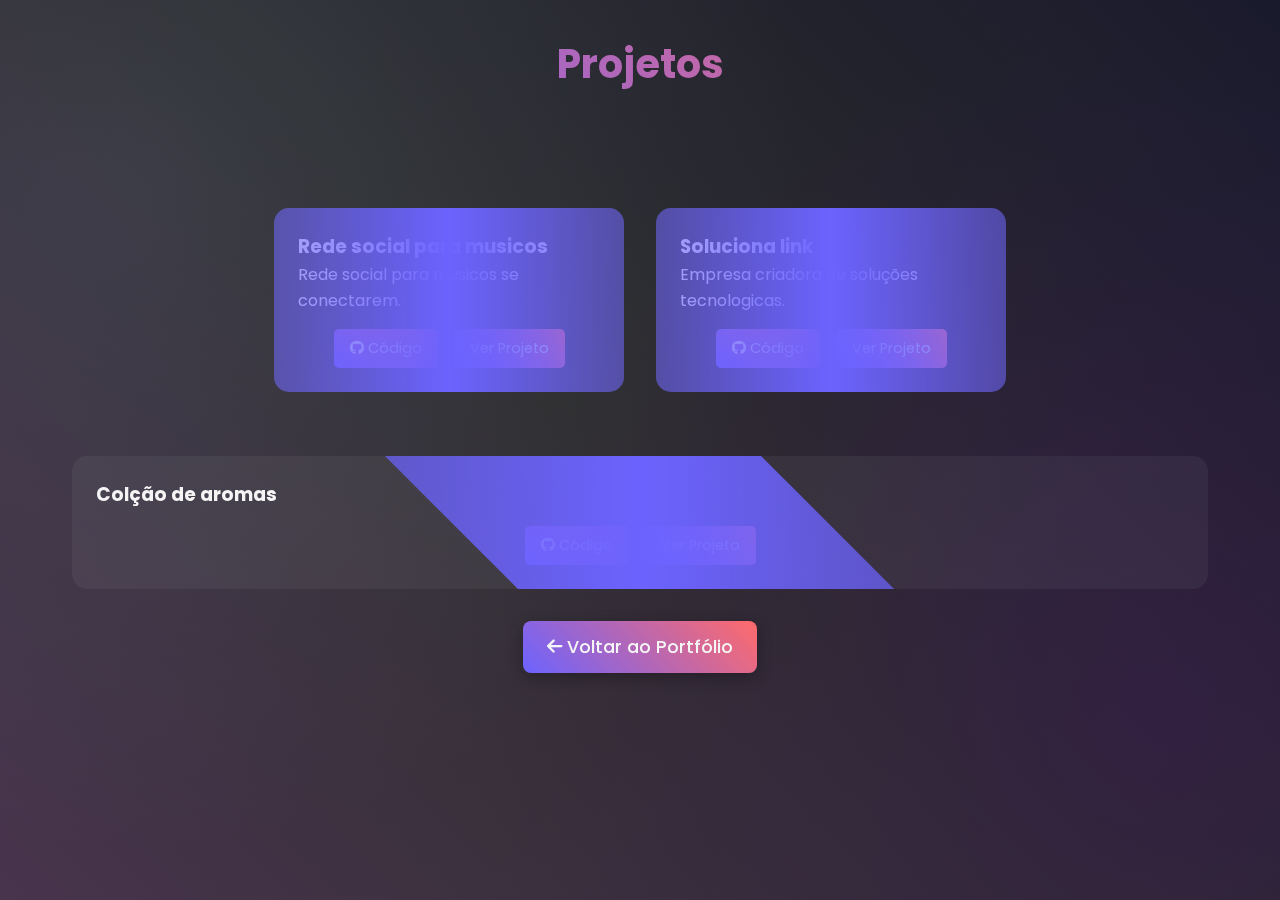
<file: demos.html>
<!DOCTYPE html>
<html lang="pt-BR">
<head>
    <meta charset="UTF-8">
    <meta name="viewport" content="width=device-width, initial-scale=1.0">
    <title>Demonstrações - Eric de Souza</title>
    <link href="https://fonts.googleapis.com/css2?family=Poppins:wght@300;400;600&display=swap" rel="stylesheet">
    <link rel="stylesheet" href="style.css">
    <link rel="stylesheet" href="https://cdnjs.cloudflare.com/ajax/libs/font-awesome/6.4.0/css/all.min.css">
</head>
<body>
    <section class="container">
        <h2>Projetos</h2>
        <div class="projects-grid">
            <div class="project-card">
                <h3>Rede social para musicos</h3>
                <p>Rede social para musicos se conectarem.</p>
                <div class="project-links">
                    <a href="https://github.com/Erickizz/elance" target="_blank"><i class="fab fa-github"></i> Código</a>
                    <a href="https://erickizz.github.io/elance/" target="_blank">Ver Projeto</a>
                </div>
            </div>

            <div class="project-card">
                <h3>Soluciona link</h3>
                <p>Empresa criadora de soluções tecnologicas.</p>
                <div class="project-links">
                    <a href="https://github.com/Erickizz/Soluciona-Link" target="_blank"><i class="fab fa-github"></i> Código</a>
                    <a href="https://erickizz.github.io/Soluciona-Link/index.html" target="_blank">Ver Projeto</a>
                </div>
                </div>
              
            </div>
            
            <div class="project-card">
                    <h3>Colção de aromas</h3>
 <div class="project-links">
                    <a href="https://github.com/Erickizz/colecao-aromas" target="_blank"><i class="fab fa-github"></i> Código</a>
                    <a href="https://erickizz.github.io/colecao-aromas/index.html" target="_blank">Ver Projeto</a>
                </div>
          
            
            </div>

           
        </div>
     <div style="text-align: center; margin-top: 2rem;">
    <a href="index.html" class="btn-voltar">
        <i class="fas fa-arrow-left"></i> Voltar ao Portfólio
    </a>
</div>

    </section>
</body>

</html>
</file>
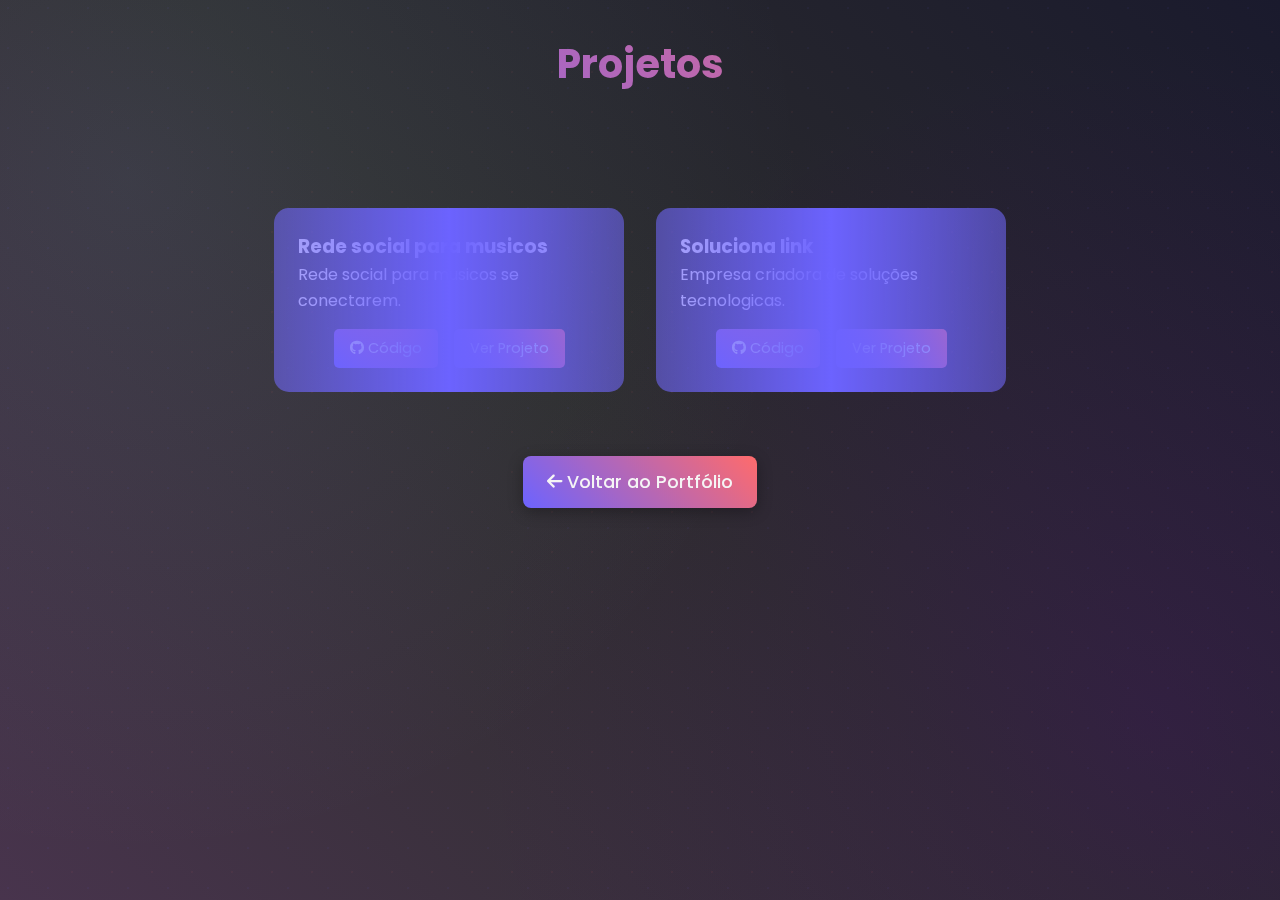
<file: git/demos.html>
<!DOCTYPE html>
<html lang="pt-BR">
<head>
    <meta charset="UTF-8">
    <meta name="viewport" content="width=device-width, initial-scale=1.0">
    <title>Demonstrações - Pedro Henrique</title>
    <link href="https://fonts.googleapis.com/css2?family=Poppins:wght@300;400;600&display=swap" rel="stylesheet">
    <link rel="stylesheet" href="style.css">
    <link rel="stylesheet" href="https://cdnjs.cloudflare.com/ajax/libs/font-awesome/6.4.0/css/all.min.css">
</head>
<body>
    <section class="container">
        <h2>Projetos</h2>
        <div class="projects-grid">
            <div class="project-card">
                <h3>Rede social para musicos</h3>
                <p>Rede social para musicos se conectarem.</p>
                <div class="project-links">
                    <a href="https://github.com/Erickizz/elance" target="_blank"><i class="fab fa-github"></i> Código</a>
                    <a href="https://erickizz.github.io/elance/" target="_blank">Ver Projeto</a>
                </div>
            </div>

            <div class="project-card">
                <h3>Soluciona link</h3>
                <p>Empresa criadora de soluções tecnologicas.</p>
                <div class="project-links">
                    <a href="https://github.com/Erickizz/Soluciona-Link" target="_blank"><i class="fab fa-github"></i> Código</a>
                    <a href="https://erickizz.github.io/Soluciona-Link/index.html" target="_blank">Ver Projeto</a>
                </div>
            </div>

          
            
            </div>

           
        </div>
     <div style="text-align: center; margin-top: 2rem;">
    <a href="index.html" class="btn-voltar">
        <i class="fas fa-arrow-left"></i> Voltar ao Portfólio
    </a>
</div>

    </section>
</body>
</html>
</file>
<file: style.css>
* {
    margin: 0;
    padding: 0;
    box-sizing: border-box;
    font-family: 'Poppins', sans-serif;
}

:root {
    --cor-primaria: #0f0f0f;
    --cor-secundaria: #f5f5f5;
    --cor-destaque: #6c63ff;
    --cor-destaque2: #ff6b6b;
}

body {
    background: 
        radial-gradient(circle at 10% 20%, rgba(143, 182, 241, 0.1) 0%, transparent 50%),
        radial-gradient(circle at 90% 80%, rgba(73, 11, 114, 0.288) 0%, transparent 50%),
        linear-gradient(45deg, #48344d, #2d2d2d, #1a1a2d);
    color: var(--cor-secundaria);
    line-height: 1.6;
    overflow-x: hidden;
    min-height: 100vh;
    position: relative;
}

body::before {
    content: '';
    position: fixed;
    top: 0;
    left: 0;
    width: 100vw;
    height: 100vh;
    background: 
        radial-gradient(circle at 20% 20%, rgba(108, 99, 255, 0.05) 1px, transparent 1px),
        radial-gradient(circle at 80% 80%, rgba(255, 107, 107, 0.05) 1px, transparent 1px);
    background-size: 40px 40px;
    z-index: -1;
    pointer-events: none;
    animation: particles 20s linear infinite;
}

@keyframes particles {
    0% { background-position: 0 0, 0 0; }
    100% { background-position: 40px 40px, 40px 40px; }
}

.container {
    max-width: 1200px;
    margin: 0 auto;
    padding: 2rem;
}

h2 {
    text-align: center;
    margin-bottom: 3rem;
    font-size: 2.5rem;
    background: linear-gradient(45deg, var(--cor-destaque), var(--cor-destaque2));
    -webkit-background-clip: text;
    -webkit-text-fill-color: transparent;
    position: relative;
    display: inline-block;
    width: 100%;
}

.hero {
    min-height: 100vh;
    display: flex;
    align-items: center;
    justify-content: center;
    text-align: center;
    position: relative;
    padding: 2rem;
}

.hero h1 {
    font-size: 4rem;
    margin-bottom: 1rem;
    background: linear-gradient(45deg, var(--cor-destaque), var(--cor-destaque2));
    -webkit-background-clip: text;
    -webkit-text-fill-color: transparent;
    animation: float 3s ease-in-out infinite;
    letter-spacing: 2px;
}

@keyframes float {
    0%, 100% { transform: translateY(0); }
    50% { transform: translateY(-10px); }
}

.hero p {
    font-size: 1.5rem;
    margin: 1.5rem 0;
    color: rgba(245, 245, 245, 0.9);
    position: relative;
    display: inline-block;
    animation: fadeInUp 0.8s ease-out;
}

.hero p::after {
    content: '';
    position: absolute;
    bottom: -5px;
    left: 50%;
    transform: translateX(-50%);
    width: 60%;
    height: 2px;
    background: linear-gradient(90deg, transparent, var(--cor-destaque), transparent);
}

@keyframes fadeInUp {
    from { opacity: 0; transform: translateY(20px); }
    to { opacity: 1; transform: translateY(0); }
}

.skills-container {
    display: flex;
    flex-wrap: wrap;
    gap: 2rem;
    justify-content: center;
    margin: 3rem 0;
}

.skill-item {
    text-align: center;
    transition: all 0.3s;
    position: relative;
    padding: 1rem;
    background: rgba(255, 255, 255, 0.03);
    border-radius: 10px;
    backdrop-filter: blur(5px);
}

.skill-item:hover {
    transform: scale(1.1) rotate(3deg);
    background: rgba(108, 99, 255, 0.1);
    box-shadow: 0 0 15px rgba(108, 99, 255, 0.2);
}

.skill-item img {
    width: 70px;
    height: 70px;
    object-fit: contain;
    filter: drop-shadow(0 0 5px rgba(255, 255, 255, 0.1));
}

.projects-grid {
    display: grid;
    grid-template-columns: repeat(auto-fit, minmax(280px, 350px));
    gap: 2rem;
    margin: 4rem 0;
    justify-content: center;
}

.project-card {
    background: rgba(255, 255, 255, 0.05);
    border-radius: 15px;
    padding: 1.5rem;
    transition: all 0.3s;
    cursor: pointer;
    position: relative;
    overflow: hidden;
    max-width: 100%;
    width: 100%;
}

.project-card::before {
    content: '';
    position: absolute;
    top: -50%;
    left: -50%;
    width: 200%;
    height: 200%;
    background: linear-gradient(45deg, transparent, var(--cor-destaque), transparent);
    animation: borderGlow 4s linear infinite;
    transform: rotate(45deg);
}

@keyframes borderGlow {
    0% { transform: rotate(45deg) translateY(-200%); }
    100% { transform: rotate(45deg) translateY(200%); }
}

.project-card:hover {
    transform: translateY(-10px);
    box-shadow: 0 10px 20px rgba(0, 0, 0, 0.3);
    background: rgba(255, 255, 255, 0.08);
}

.project-links {
    margin-top: 1rem;
    display: flex;
    gap: 1rem;
    justify-content: center;
}

.project-links a {
    color: var(--cor-secundaria);
    text-decoration: none;
    padding: 0.5rem 1rem;
    border-radius: 5px;
    background: linear-gradient(45deg, var(--cor-destaque), var(--cor-destaque2));
    transition: transform 0.3s;
    font-size: 0.9rem;
}

.project-links a:hover {
    transform: scale(1.05);
}

.contact-links {
    display: flex;
    justify-content: center;
    gap: 2rem;
    margin: 4rem 0;
}

.contact-links a {
    font-size: 2.5rem;
    color: var(--cor-secundaria);
    transition: all 0.3s;
    position: relative;
}

.contact-links a::after {
    content: '';
    position: absolute;
    bottom: -5px;
    left: 0;
    width: 0;
    height: 2px;
    background: var(--cor-destaque);
    transition: width 0.3s;
}

.contact-links a:hover {
    color: var(--cor-destaque);
}

.contact-links a:hover::after {
    width: 100%;
}

@media (max-width: 768px) {
    .hero h1 {
        font-size: 2.5rem;
    }
    
    .projects-grid {
        grid-template-columns: 1fr;
    }
    
    .skill-item img {
        width: 60px;
        height: 60px;
    }
    
    h2 {
        font-size: 2rem;
    }
}


.btn-voltar {
    display: inline-block;
    padding: 0.75rem 1.5rem;
    font-size: 1.1rem;
    font-weight: 500;
    color: var(--cor-secundaria);
    text-decoration: none;
    border-radius: 8px;
    background: linear-gradient(45deg, var(--cor-destaque), var(--cor-destaque2));
    box-shadow: 0 4px 15px rgba(0, 0, 0, 0.3);
    transition: transform 0.3s ease, box-shadow 0.3s ease;
    position: relative;
    z-index: 1;
    overflow: hidden;
}

.btn-voltar::before {
    content: '';
    position: absolute;
    top: 0;
    left: -100%;
    width: 100%;
    height: 100%;
    background: rgba(255,255,255,0.1);
    transition: left 0.4s;
    z-index: -1;
}

.btn-voltar:hover::before {
    left: 0;
}

.btn-voltar:hover {
    transform: translateY(-3px);
    box-shadow: 0 6px 20px rgba(0, 0, 0, 0.4);
}
</file>
<file: git/style.css>
* {
    margin: 0;
    padding: 0;
    box-sizing: border-box;
    font-family: 'Poppins', sans-serif;
}

:root {
    --cor-primaria: #0f0f0f;
    --cor-secundaria: #f5f5f5;
    --cor-destaque: #6c63ff;
    --cor-destaque2: #ff6b6b;
}

body {
    background: 
        radial-gradient(circle at 10% 20%, rgba(143, 182, 241, 0.1) 0%, transparent 50%),
        radial-gradient(circle at 90% 80%, rgba(73, 11, 114, 0.288) 0%, transparent 50%),
        linear-gradient(45deg, #48344d, #2d2d2d, #1a1a2d);
    color: var(--cor-secundaria);
    line-height: 1.6;
    overflow-x: hidden;
    min-height: 100vh;
    position: relative;
}

body::before {
    content: '';
    position: fixed;
    top: 0;
    left: 0;
    width: 100vw;
    height: 100vh;
    background: 
        radial-gradient(circle at 20% 20%, rgba(108, 99, 255, 0.05) 1px, transparent 1px),
        radial-gradient(circle at 80% 80%, rgba(255, 107, 107, 0.05) 1px, transparent 1px);
    background-size: 40px 40px;
    z-index: -1;
    pointer-events: none;
    animation: particles 20s linear infinite;
}

@keyframes particles {
    0% { background-position: 0 0, 0 0; }
    100% { background-position: 40px 40px, 40px 40px; }
}

.container {
    max-width: 1200px;
    margin: 0 auto;
    padding: 2rem;
}

h2 {
    text-align: center;
    margin-bottom: 3rem;
    font-size: 2.5rem;
    background: linear-gradient(45deg, var(--cor-destaque), var(--cor-destaque2));
    -webkit-background-clip: text;
    -webkit-text-fill-color: transparent;
    position: relative;
    display: inline-block;
    width: 100%;
}

.hero {
    min-height: 100vh;
    display: flex;
    align-items: center;
    justify-content: center;
    text-align: center;
    position: relative;
    padding: 2rem;
}

.hero h1 {
    font-size: 4rem;
    margin-bottom: 1rem;
    background: linear-gradient(45deg, var(--cor-destaque), var(--cor-destaque2));
    -webkit-background-clip: text;
    -webkit-text-fill-color: transparent;
    animation: float 3s ease-in-out infinite;
    letter-spacing: 2px;
}

@keyframes float {
    0%, 100% { transform: translateY(0); }
    50% { transform: translateY(-10px); }
}

.hero p {
    font-size: 1.5rem;
    margin: 1.5rem 0;
    color: rgba(245, 245, 245, 0.9);
    position: relative;
    display: inline-block;
    animation: fadeInUp 0.8s ease-out;
}

.hero p::after {
    content: '';
    position: absolute;
    bottom: -5px;
    left: 50%;
    transform: translateX(-50%);
    width: 60%;
    height: 2px;
    background: linear-gradient(90deg, transparent, var(--cor-destaque), transparent);
}

@keyframes fadeInUp {
    from { opacity: 0; transform: translateY(20px); }
    to { opacity: 1; transform: translateY(0); }
}

.skills-container {
    display: flex;
    flex-wrap: wrap;
    gap: 2rem;
    justify-content: center;
    margin: 3rem 0;
}

.skill-item {
    text-align: center;
    transition: all 0.3s;
    position: relative;
    padding: 1rem;
    background: rgba(255, 255, 255, 0.03);
    border-radius: 10px;
    backdrop-filter: blur(5px);
}

.skill-item:hover {
    transform: scale(1.1) rotate(3deg);
    background: rgba(108, 99, 255, 0.1);
    box-shadow: 0 0 15px rgba(108, 99, 255, 0.2);
}

.skill-item img {
    width: 70px;
    height: 70px;
    object-fit: contain;
    filter: drop-shadow(0 0 5px rgba(255, 255, 255, 0.1));
}

.projects-grid {
    display: grid;
    grid-template-columns: repeat(auto-fit, minmax(280px, 350px));
    gap: 2rem;
    margin: 4rem 0;
    justify-content: center;
}

.project-card {
    background: rgba(255, 255, 255, 0.05);
    border-radius: 15px;
    padding: 1.5rem;
    transition: all 0.3s;
    cursor: pointer;
    position: relative;
    overflow: hidden;
    max-width: 100%;
    width: 100%;
}

.project-card::before {
    content: '';
    position: absolute;
    top: -50%;
    left: -50%;
    width: 200%;
    height: 200%;
    background: linear-gradient(45deg, transparent, var(--cor-destaque), transparent);
    animation: borderGlow 4s linear infinite;
    transform: rotate(45deg);
}

@keyframes borderGlow {
    0% { transform: rotate(45deg) translateY(-200%); }
    100% { transform: rotate(45deg) translateY(200%); }
}

.project-card:hover {
    transform: translateY(-10px);
    box-shadow: 0 10px 20px rgba(0, 0, 0, 0.3);
    background: rgba(255, 255, 255, 0.08);
}

.project-links {
    margin-top: 1rem;
    display: flex;
    gap: 1rem;
    justify-content: center;
}

.project-links a {
    color: var(--cor-secundaria);
    text-decoration: none;
    padding: 0.5rem 1rem;
    border-radius: 5px;
    background: linear-gradient(45deg, var(--cor-destaque), var(--cor-destaque2));
    transition: transform 0.3s;
    font-size: 0.9rem;
}

.project-links a:hover {
    transform: scale(1.05);
}

.contact-links {
    display: flex;
    justify-content: center;
    gap: 2rem;
    margin: 4rem 0;
}

.contact-links a {
    font-size: 2.5rem;
    color: var(--cor-secundaria);
    transition: all 0.3s;
    position: relative;
}

.contact-links a::after {
    content: '';
    position: absolute;
    bottom: -5px;
    left: 0;
    width: 0;
    height: 2px;
    background: var(--cor-destaque);
    transition: width 0.3s;
}

.contact-links a:hover {
    color: var(--cor-destaque);
}

.contact-links a:hover::after {
    width: 100%;
}

@media (max-width: 768px) {
    .hero h1 {
        font-size: 2.5rem;
    }
    
    .projects-grid {
        grid-template-columns: 1fr;
    }
    
    .skill-item img {
        width: 60px;
        height: 60px;
    }
    
    h2 {
        font-size: 2rem;
    }
}


.btn-voltar {
    display: inline-block;
    padding: 0.75rem 1.5rem;
    font-size: 1.1rem;
    font-weight: 500;
    color: var(--cor-secundaria);
    text-decoration: none;
    border-radius: 8px;
    background: linear-gradient(45deg, var(--cor-destaque), var(--cor-destaque2));
    box-shadow: 0 4px 15px rgba(0, 0, 0, 0.3);
    transition: transform 0.3s ease, box-shadow 0.3s ease;
    position: relative;
    z-index: 1;
    overflow: hidden;
}

.btn-voltar::before {
    content: '';
    position: absolute;
    top: 0;
    left: -100%;
    width: 100%;
    height: 100%;
    background: rgba(255,255,255,0.1);
    transition: left 0.4s;
    z-index: -1;
}

.btn-voltar:hover::before {
    left: 0;
}

.btn-voltar:hover {
    transform: translateY(-3px);
    box-shadow: 0 6px 20px rgba(0, 0, 0, 0.4);
}
</file>
